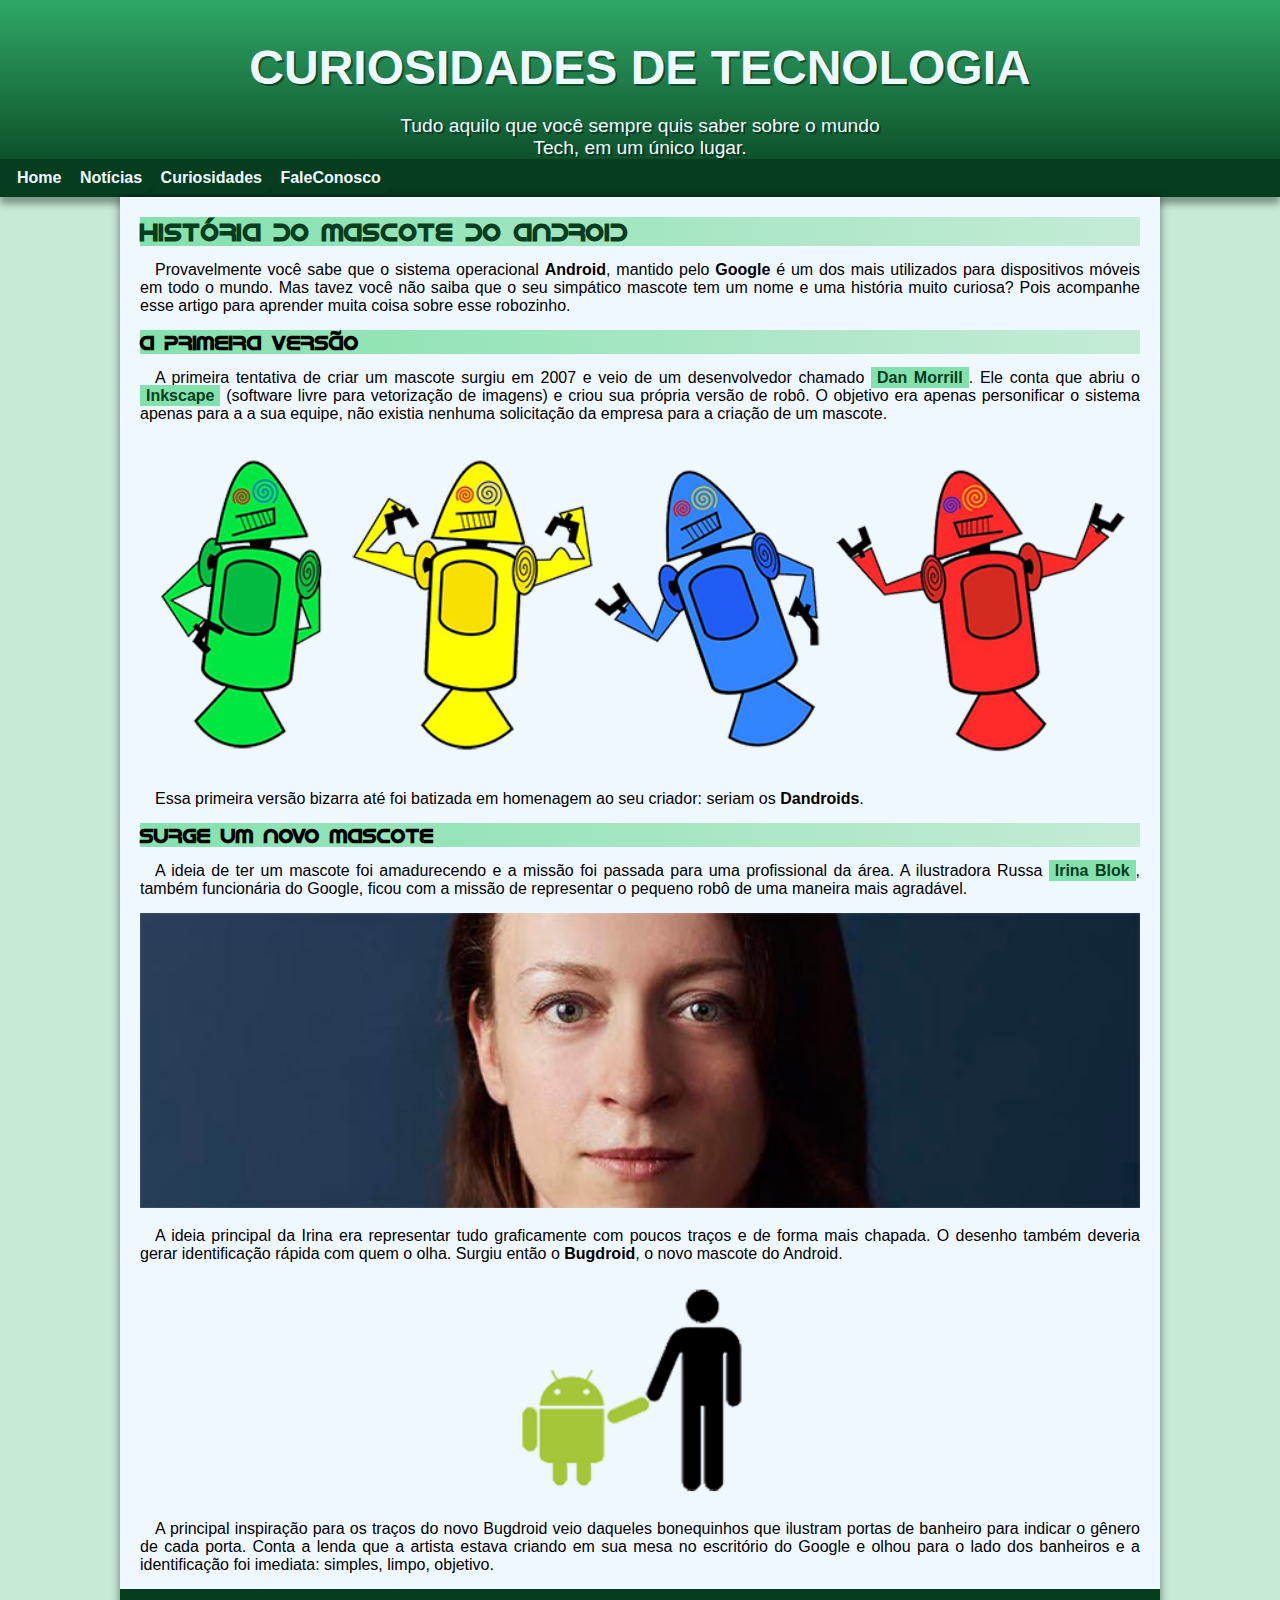
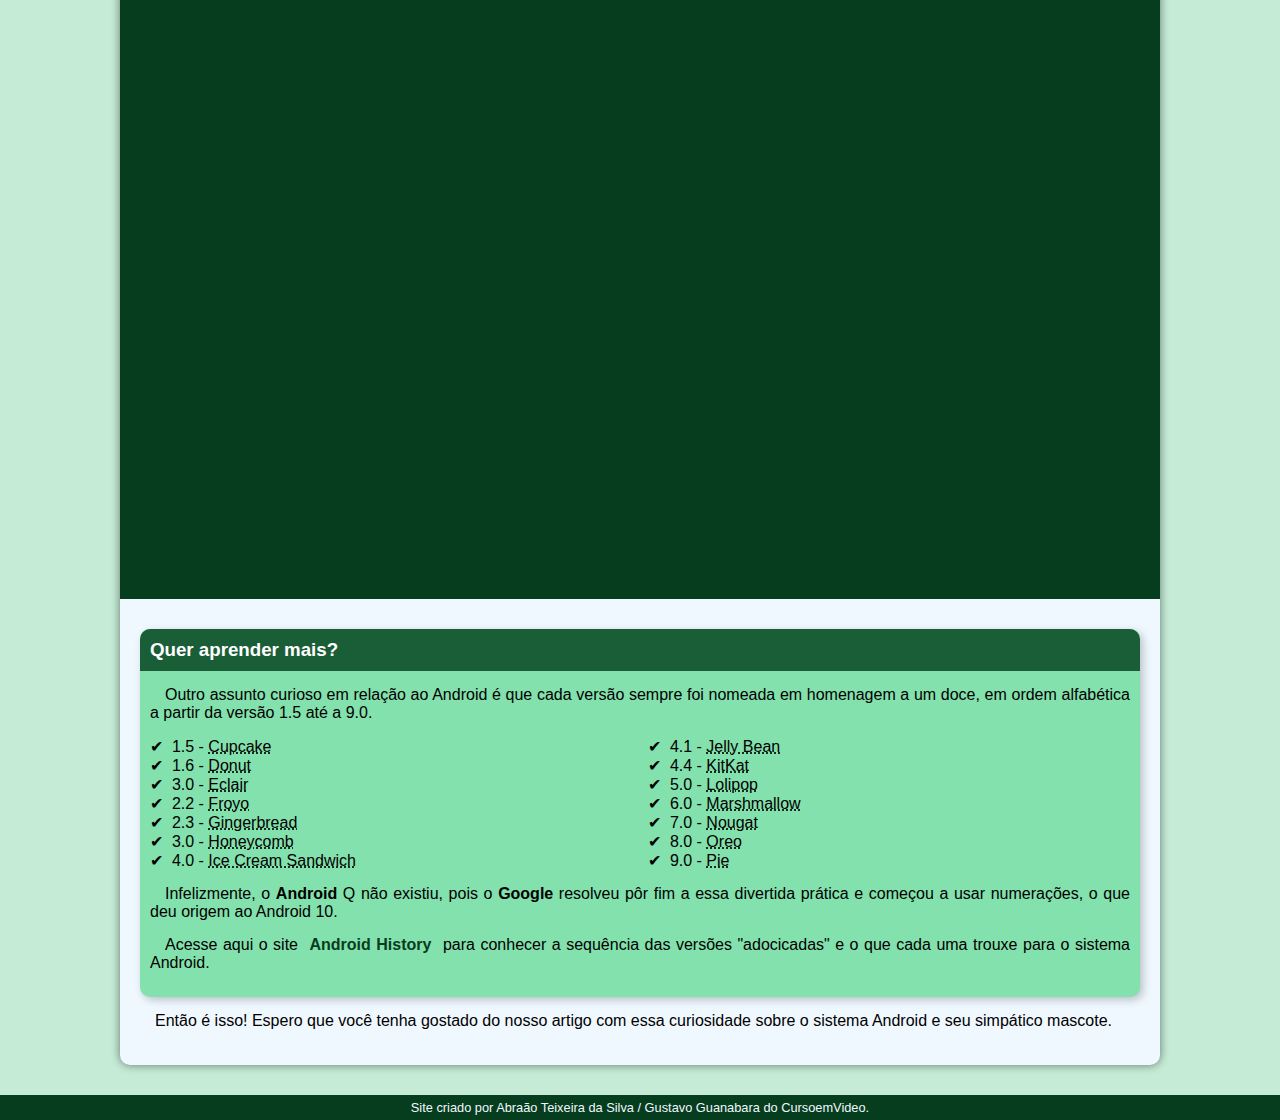
<file: index.html>
<!DOCTYPE html>
<html lang="pt-br">
<head>
    <meta charset="UTF-8">
    <meta http-equiv="X-UA-Compatible" content="IE=edge">
    <meta name="viewport" content="width=device-width, initial-scale=1.0">
    <title>Curiosidades de Tecnologia</title>
    <link rel="shortcut icon" href="imagens/favicon.ico" type="image/x-icon">
    <link rel="stylesheet" href="style.css">
    <link rel="import" href="fontes/idroid.otf">
</head>
<body>
    <header>
        <h1>Curiosidades de Tecnologia</h1>
        <p>Tudo aquilo que você sempre quis saber sobre o mundo Tech, em um único lugar.</p>
        <nav>
            <a href="home.html" target="_self" rel="next">Home</a>
            <a href="noticias.html" target="_self" rel="next">Notícias</a>
            <a href="curisosidades.html" target="_self" rel="next">Curiosidades</a>
            <a href="faleconosco.html" target="_self" rel="next">FaleConosco</a>
        </nav>
    </header>
    <main>
        <article>
                <h1>História do Mascote do Android</h1>
                <p>Provavelmente você sabe que o sistema operacional <strong>Android</strong>, mantido pelo <strong>Google</strong> é um dos mais utilizados para dispositivos móveis em todo o mundo. Mas tavez você não saiba que o seu simpático mascote tem um nome e uma história muito curiosa? Pois acompanhe esse artigo para aprender muita coisa sobre esse robozinho.</p>
                <h2>A primeira versão</h2>
                <p>A primeira tentativa de criar um mascote surgiu em 2007 e veio de um desenvolvedor chamado <a href="https://androidcommunity.com/dan-morrill-shows-us-the-android-mascot-that-almost-was-20130103/" target="_blank">Dan Morrill</a>. Ele conta que abriu o <a href="https://inkscape.org/pt-br/" target="_blank">Inkscape</a> (software livre para vetorização de imagens) e criou sua própria versão de robô. O objetivo era apenas personificar o sistema apenas para a a sua equipe, não existia nenhuma solicitação da empresa para a criação de um mascote.</p>
            <picture>
                <source media="(max-width: 720px)" srcset="imagens/dan-droids-pq.png">
                <img src="imagens/dan-droids.png" class="imA" alt="Imagens dos Dans-Doids">
            </picture>
            <p>Essa primeira versão bizarra até foi batizada em homenagem ao seu criador: seriam os <strong>Dandroids</strong>.</p>
            <h2>Surge um novo mascote</h2>
            <p>A ideia de ter um mascote foi amadurecendo e a missão foi passada para uma profissional da área. A ilustradora Russa <a href="https://www.irinablok.com/" target="_blank">Irina Blok</a>, também funcionária do Google, ficou com a missão de representar o pequeno robô de uma maneira mais agradável.</p>
            <picture>
                <source media="(max-width: 720px)" srcset="imagens/irina-blok-pq.jpg">
                <img src="imagens/irina-blok.jpg" class="imA" alt="Foto da Criadora do Bugdroid">
            </picture>
            <p>A ideia principal da Irina era representar tudo graficamente com poucos traços e de forma mais chapada. O desenho também deveria gerar identificação rápida com quem o olha. Surgiu então o <strong>Bugdroid</strong>, o novo mascote do Android.</p>
            <picture>
                <img src="imagens/bugdroid.png" class="imgpq" alt="Icone do Android">
            </picture>
            <p>A principal inspiração para os traços do novo Bugdroid veio daqueles bonequinhos que ilustram portas de banheiro para indicar o gênero de cada porta. Conta a lenda que a artista estava criando em sua mesa no escritório do Google e olhou para o lado dos banheiros e a identificação foi imediata: simples, limpo, objetivo.</p>
            <div class="video">
                <iframe width="560" height="315" src="https://www.youtube.com/embed/l2UDgpLz20M" title="YouTube video player" frameborder="0" allow="accelerometer; autoplay; clipboard-write; encrypted-media; gyroscope; picture-in-picture; web-share" allowfullscreen></iframe>
            </div>
            <aside>
                <h3>Quer aprender mais?</h3>
                <p>Outro assunto curioso em relação ao Android é que cada versão sempre foi nomeada em homenagem a um doce, em ordem alfabética a partir da versão 1.5 até a 9.0.</p>
                <ul>
                    <li>1.5 - <abbr title="Bolo de copo">Cupcake</abbr></li>
                    <li>1.6 - <abbr title="Rosquinha">Donut</abbr></li>
                    <li>3.0 - <abbr title="Bomba">Eclair</abbr></li>
                    <li>2.2 - <abbr title="Iogurte Congelado">Froyo</abbr></li>
                    <li>2.3 - <abbr title="Biscoito de Gengibre">Gingerbread</abbr></li>
                    <li>3.0 - <abbr title="Favo de mel">Honeycomb</abbr></li>
                    <li>4.0 - <abbr title="Sanduiche de Sorvete">Ice Cream Sandwich</abbr></li>
                    <li>4.1 - <abbr title="Jujuba">Jelly Bean</abbr></li>
                    <li>4.4 - <abbr title="KitKat">KitKat</abbr></li>
                    <li>5.0 - <abbr title="Pirulito">Lolipop</abbr></li>
                    <li>6.0 - <abbr title="Marshmallow">Marshmallow</abbr></li>
                    <li>7.0 - <abbr title="Torrone">Nougat</abbr></li>
                    <li>8.0 - <abbr title="Oreo">Oreo</abbr></li>
                    <li>9.0 - <abbr title="Torta">Pie</abbr></li>
                </ul>
                <p>Infelizmente, o <strong>Android</strong> Q não existiu, pois o <strong>Google</strong> resolveu pôr fim a essa divertida prática e começou a usar numerações, o que deu origem ao Android 10.</p>
                <p>Acesse aqui o site <a href="https://www.android.com/intl/pt-BR_br/history/" target="_blank">Android History</a> para conhecer a sequência das versões "adocicadas" e o que cada uma trouxe para o sistema Android.</p>
            </aside>
            <p>Então é isso! Espero que você tenha gostado do nosso artigo com essa curiosidade sobre o sistema Android e seu simpático mascote.</p>
        </article>
    </main>
    <footer>
        <p>Site criado por Abraão Teixeira da Silva / Gustavo Guanabara do CursoemVideo.</p>
    </footer>
</body>
</html>
</file>
<file: style.css>
@charset "UTF-8";
@font-face {
    font-family: "idroid";
    src: local(Releway), url(fontes/idroid.otf);
}

:root {
    --cor0: #c5ebd6;
    --cor1: #83e1ad;
    --cor2: #3ddc84;
    --cor3: #2fa866;
    --cor4: #1a5e37;
    --cor5: #063d1e;

    --fonte-padrao: Arial, Verdana, Helvetica, sans-serif;
    --fonte-destaque: 'Bebas Neue', cursive;
    --fonte-android: 'idroid', cursive;
}

* {
    margin: 0px;
    padding: 0px;
}



body {
    background-color: var(--cor0);
    font-family: var(--fonte-padrao);
}



header {
    background-image: linear-gradient(to bottom, var(--cor3), var(--cor5));
    background-color: var(--cor4);
    min-height: 150px;
    padding-top: 40px;
}
header > h1 {
    color: aliceblue;
    text-align: center;
    text-transform: uppercase;
    font-family: var(--fonte-android-destaque);
    font-size: 3em;
    margin-bottom: 20px;
    text-shadow: 2px 2px 0px rgba(0, 0, 0, 0.432);
}
header > p {
    color: aliceblue;
    text-align: center;
    font-family: Arial, Helvetica, sans-serif;   
    font-size: 1.2em;
    text-shadow: 2px 2px 0px rgba(0, 0, 0, 0.432);
    max-width: 500px;
    margin: auto;
}



nav {
    background-color: var(--cor5);
    padding: 10px;
    box-shadow: 0px 7px 7px rgba(0, 0, 0, 0.363)
}
nav > a {
    color: aliceblue;
    background-color: var(--cor5);
    font-family: Arial, Helvetica, sans-serif;
    font-weight: bold;
    text-decoration: none;
    padding: 7px;
    transition-duration: .5s;
}
nav > a:hover {
    color: var(--cor3);
    background-color: var(--cor2);
}



main {
    min-width: 350px;
    max-width: 1000px;
    margin: auto;
    margin-bottom: 30px;
    background-color: aliceblue;
    padding: 20px;
    box-shadow: 0px 0px 10px rgba(0, 0, 0, 0.493);
    border-bottom-left-radius: 10px;
    border-bottom-right-radius: 10px;
}
img {
    width: 100%;
}
main img.imgpq {
    display: block;
    margin: auto;
    max-width: 350px;
}
main a {
    text-decoration: none;
    font-weight: bold;
    color: var(--cor5);
    background-color: var(--cor1);
    padding: 2px 6px 
}
main h1{
    color: var(--cor5);
    font-family: var(--fonte-android);
    font-size: 25px;
    background-image: linear-gradient(to right, var(--cor1), var(--cor0));
}
main h2 {
    font-family: var(--fonte-android);
    background-image: linear-gradient(to right, var(--cor1), var(--cor0));
    font-size: 20px;
}
main p {
    margin: 15px 0px;
    text-align: justify;
    text-indent: 15px;
}



div.video {
    background-color: var(--cor5);
    margin: 0px -20px 30px -20px;
    padding: 20px;  
    padding-bottom: 59%; 
    position: relative;
}
div.video > iframe {
    position: absolute;
    top: 5%;
    left: 5%;
    width: 90%;
    height: 90%;
}



aside {
    background-color: var(--cor1);
    padding: 10px;
    border-radius: 10px;
    box-shadow: 3px 3px 8px rgba(0, 0, 0, 0.233);
}
aside > h3 {
    background-color: var(--cor4);
    color: white;
    padding: 10px;
    margin: -10px -10px 0px -10px;
    border-radius: 10px 10px 0px 0px;
}
aside > ul {
    list-style-type: '\2714\00A0\00A0';
    list-style-position: inside;
    columns: 2;
}



footer {
    background-color: var(--cor5);
    color: aliceblue;
    text-align: center;
    font-size: 0.8em;
    padding: 5px;
}
footer > p > a{
    color: white;
    font-weight: bolder;
    text-decoration: none;
}
footer a:hover {
    text-decoration: underline;
    color: var(--cor1)
}
</file>
